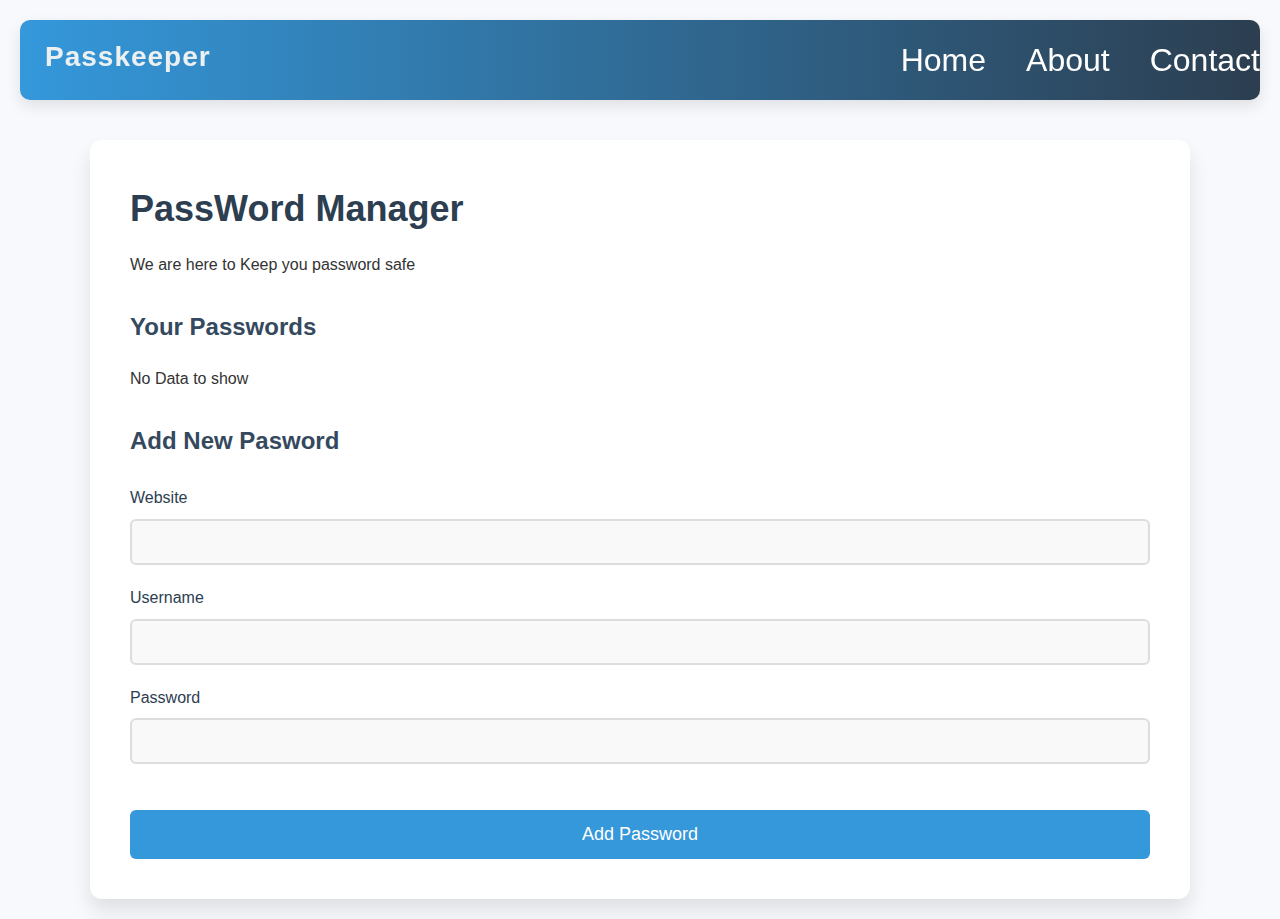
<file: index.html>
<!DOCTYPE html>
<html lang="en">
<head>
    <meta charset="UTF-8">
    <meta name="viewport" content="width=device-width, initial-scale=1.0">
    <title>Pass Keeper</title>
    <link rel="stylesheet" href="style.css">
</head>
<body>
    
    <nav class="navbar">
        <ul class="options">
            <h1 id="logo">Passkeeper</h1>
            <!-- <h1>PassKeeper</h1> -->
                <li><a href="./home/index.html">Home</a></li>
                <li><a href="./about/index.html">About</a></li>
                <li><a href="./contact/index.html" >Contact</a></li>
                <li><a href="./generator/index.html">Generator</a></li>
           
        </ul>
    </nav>   <!-- nav ending-->

    <div class="container">
        <h1>PassWord Manager</h1>
        <p>We are here to Keep you password safe</p>
        <h2>Your Passwords</h2>
        <table>

            <tr>
                <th>website</th>
                <th>Username</th>
                <th>Passwords</th>
                <th>Delete</th>
            </tr>
         
            
            

        </table>
        
        <h2>Add New Pasword</h2>
        <form action="/submit" method="post">
            <label for="website">Website</label>
            <input type="text" id="website" name="website" required>
            <label for="username">Username</label>
            <input type="text" id="username">
            <label for="password">Password</label>
            <input type="password" id="password">
            <br>
            <input id="submitbtn" type="submit" value="Add Password">

        </form>

    </div>




    <script src="./app.js"></script>
</body>
</html>
</file>
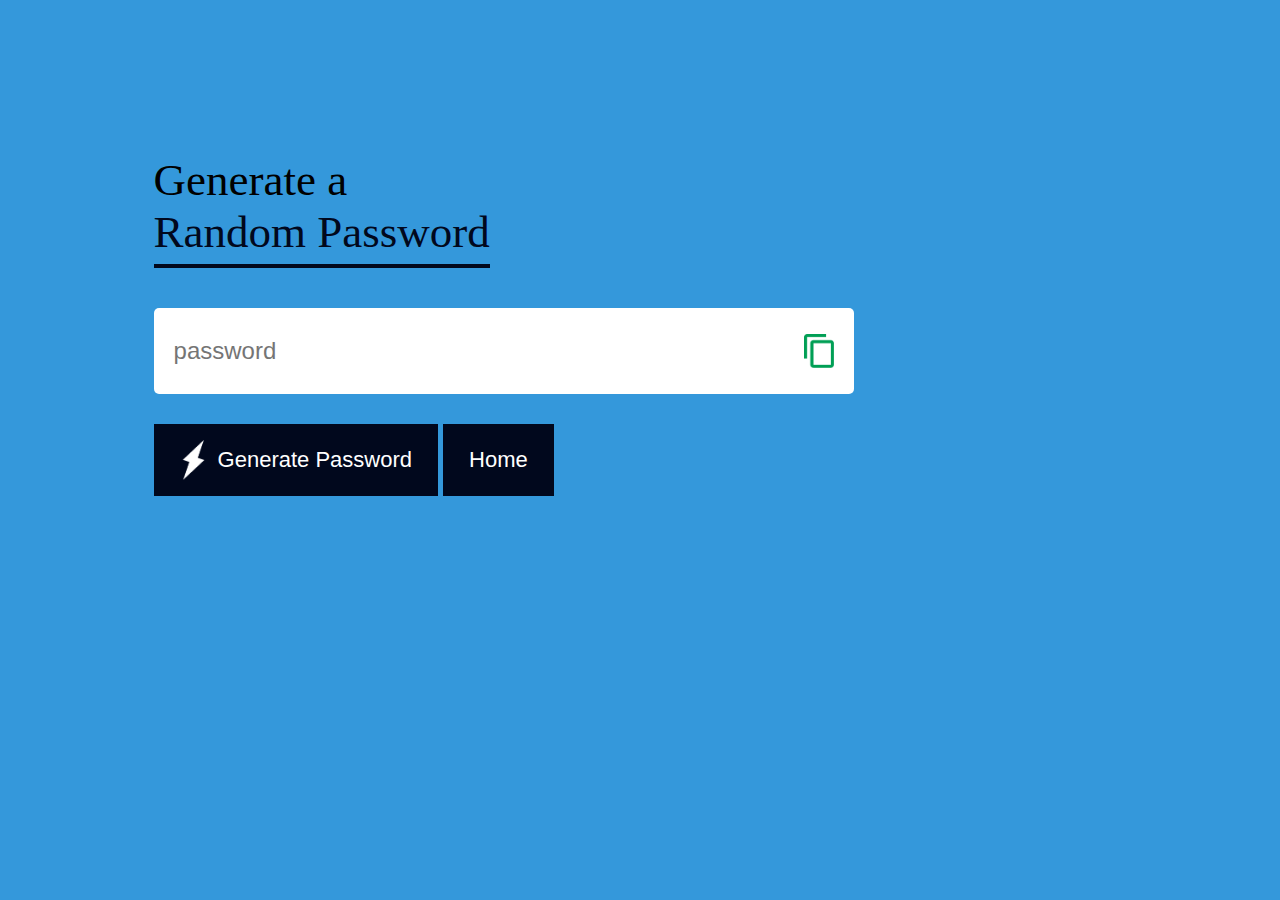
<file: generator/index.html>
<!DOCTYPE html>
<html lang="en">
<head>
    <meta charset="UTF-8">
    <meta name="viewport" content="width=device-width, initial-scale=1.0">
    <title>Document</title>
    <link rel="stylesheet" href="style.css">
</head>
<body>
    
    <div class="container">

        <h1>Generate a <br> <span>Random Password</span></h1>
        <div class="display">
            <input type="text" id="password" placeholder="password">
            <img id="copyimg" src="./copy.png" alt="copyimg">

        </div>
        <div class="btns">

            <button id="btn"> <img src="./generate.png" alt="">Generate Password</button>
            <button id="btn" ><a href="../home/index.html">Home</a></button>
        </div>

    </div>
    
    <script src="./app.js"></script>


</body>
</html>
</file>
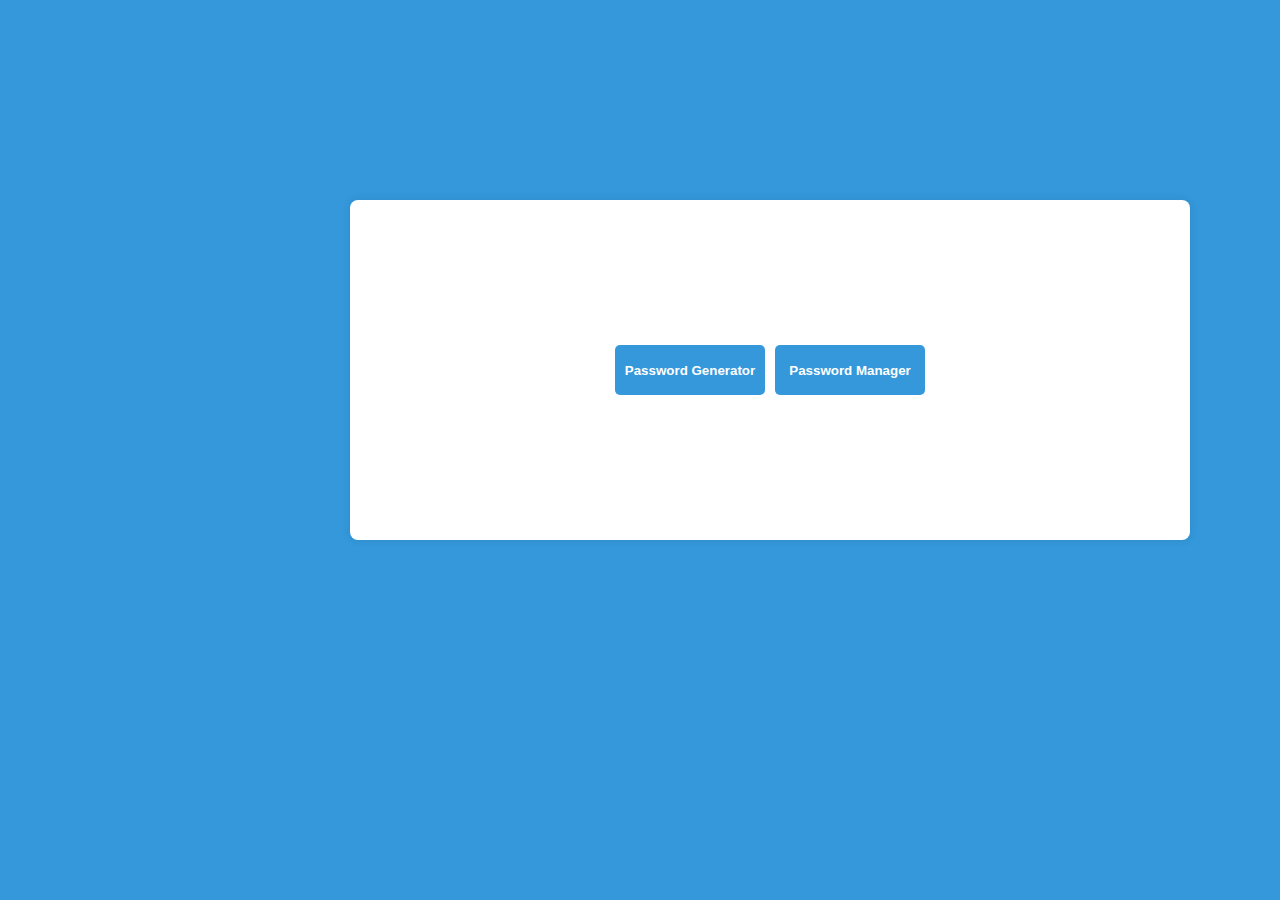
<file: home/index.html>
<!DOCTYPE html>
<html lang="en">
<head>
    <meta charset="UTF-8">
    <meta name="viewport" content="width=device-width, initial-scale=1.0">
    <title>Document</title>
    <style>
         body {
            font-family: Arial, sans-serif;
            margin: 0;
            padding: 0;
            background-color: #3498db;
            
        }
        .container {
            max-width: 800px;
            margin-left: 350px;
            margin-top: 200px;
            padding: 20px;
            background: white;
            box-shadow: 0px 0px 10px rgba(0, 0, 0, 0.1);
            border-radius: 8px;
            text-align: center;
            height: 300px;
            align-items: center;
            display: flex;
            justify-content: center;
        }

        .container button{
            margin: 5px;
            width: 150px;
            height: 50px;
            background-color: #3498db;
            border-radius: 5px;
            border: none;
        }

        button a{
            color: white;
            text-decoration: none;
            font-weight: bold;
        }

        .container button:hover{
            background-color: #012035;
            cursor: pointer;
        }
        
        
    </style>
</head>
<body>
    <div class="container">

        <button ><a href="../generator/index.html">Password Generator</a></button>
        <button><a href="../index.html">Password Manager</a></button>

    </div>
</body>
</html>
</file>
<file: generator/style.css>
*{
    margin: 0;
    padding: 0;
    box-sizing: border-box;
}

body{
    background-color: #3498db;
}

.container{
    margin: 12%;
    width: 90%;
    max-width: 700px;
}

.display{
    width: 100%;
    margin-top: 50px;
    margin-bottom: 30px;
    background: #fff;
    color: #333;
    display: flex;
    align-items: center;
    justify-content: space-between;
    padding: 26px  20px;
    border-radius: 5px;
}

.container h1{
    font-weight: 500;
    font-size: 45px;
}

.container h1 span{
    color: #01081d;
    border-bottom: 4px solid #01081d;
    padding-bottom: 7px;
}

.display img{
    width: 30px;
    cursor: pointer;
}

.display input{
    border: 0;
    outline: 0;
    font-size: 24px;
}

button img{
    width: 28px;
    margin-right: 10px;

}

#btn:hover{
    background-color: #1c2d60;
    /* border: #01081d solid 4px; */
}

.container button{
    border: 0;
    outline: 0;
    background-color: #01081d;
    color: #fff;
    font-size: 22px;
    font-weight: 300;
    display: flex;
    align-items: center;
    justify-content: center;
    padding: 16px 26px;
    cursor: pointer;
}


.btns{
    display: flex;
    /* justify-content: space-between; */
    
}

#btn{
    margin-right: 5px;
}

.btns a{
    text-decoration: none;
    color: white;
}
</file>
<file: style.css>
/* Basic Reset */
* {
    margin: 0;
    padding: 0;
    box-sizing: border-box;
}

/* Body Styling */
body {
    font-family: 'Roboto', sans-serif;
    background-color: #f7f9fc; /* Light grayish-blue background */
    color: #333;
    line-height: 1.6;
    padding: 20px;
    margin: 0;
}

/* Navbar Styling */
#logo{
    margin-right: 650px;
    margin-top: 10px;
}

#logo:hover{
    color: #f39c12;
    cursor: pointer;
}

.navbar {
    background: linear-gradient(90deg, #3498db, #2c3e50); /* Blue gradient */
    padding: 5px 25px;
    display: flex;
    justify-content: space-between;
    align-items: center;
    position: sticky;
    top: 0;
    width: 100%;
    z-index: 1000;
    border-radius: 10px;
    box-shadow: 0 6px 15px rgba(0, 0, 0, 0.1);
    transition: background-color 0.3s ease-in-out;
}

.navbar h1 {
    color: #ecf0f1;
    font-size: 28px;
    font-weight: 600;
    letter-spacing: 1px;
}

.navbar ul {
    list-style-type: none;
    display: flex;
    gap: 40px;
    margin-left: auto;
}

.navbar li {
    color: #ecf0f1;
    font-size: xx-large;
    cursor: pointer;
    position: relative;
    font-weight: 500;
    margin-top: 10px;
    border-bottom: 5px solid transparent;
    transition: transform 0.3s ease, color 0.3s ease, letter-spacing 0.3s ease;
}

.navbar li a{
    text-decoration: none;
    color: white;
}

.navbar li a:hover{
    color: #f39c12; /* Hover color */
    transform: translateY(-4px); /* Slight lift on hover */
    letter-spacing: 1px; /* Letter spacing on hover */
}

/* Underline effect on hover */
.navbar li::after {
    content: "";
    position: absolute;
    width: 0;
    height: 3px;
    background-color: #f39c12;
    bottom: 0;
    left: 50%;
    transition: width 0.3s ease, left 0.3s ease;
}

.navbar li:hover::after {
    width: 100%;
    left: 0;
}

/* Container Styling */
.container {
    background-color: #ffffff;
    padding: 40px;
    margin-top: 40px;
    border-radius: 12px;
    box-shadow: 0 12px 20px rgba(0, 0, 0, 0.1);
    max-width: 1100px;
    margin-left: auto;
    margin-right: auto;
}

/* Heading Styles */
h1, h2 {
    color: #2c3e50;
}

h1 {
    font-size: 36px;
    margin-bottom: 15px;
    font-weight: 600;
}

h2 {
    font-size: 24px;
    margin-top: 30px;
    margin-bottom: 20px;
    color: #34495e;
}

/* Table Styling */
table {
    width: 100%;
    border-collapse: collapse;
    margin-top: 20px;
}

th, td {
    padding: 12px 18px;
    text-align: left;
    border-bottom: 2px solid #ecf0f1;
    font-size: 16px;
}

th {
    background-color: #3498db;
    color: white;
    font-weight: 500;
}

tr:hover {
    background-color: #ecf0f1;
}

/* Form Styling */
form {
    margin-top: 25px;
    display: flex;
    flex-direction: column;
}

label {
    font-size: 16px;
    margin-bottom: 8px;
    color: #2c3e50;
}

input[type="text"], input[type="password"] {
    padding: 12px;
    margin-bottom: 20px;
    border: 2px solid #ddd;
    border-radius: 6px;
    font-size: 16px;
    width: 100%;
    background-color: #f9f9f9;
    transition: border 0.3s ease, background-color 0.3s ease;
}

input[type="text"]:focus, input[type="password"]:focus {
    border-color: #3498db;
    background-color: #fff;
}

input[type="submit"] {
    background-color: #3498db;
    color: white;
    padding: 14px 18px;
    border: none;
    border-radius: 6px;
    font-size: 18px;
    font-weight: 500;
    cursor: pointer;
    transition: background-color 0.3s ease, transform 0.3s ease;
}

input[type="submit"]:hover {
    background-color: #2980b9;
    transform: translateY(-2px);
}

/* Mobile-Friendly Styling */
@media (max-width: 768px) {
    .navbar {
        flex-direction: column;
        align-items: center;
        padding: 15px;
    }

    .navbar ul {
        flex-direction: column;
        gap: 20px;
        margin-top: 20px;
    }

    .navbar li {
        font-size: 20px;
    }

    .container {
        padding: 20px;
    }

    h1 {
        font-size: 28px;
    }

    h2 {
        font-size: 22px;
    }

    table th, table td {
        font-size: 14px;
    }
}

/* Button Styles */
button {
    background-color: #3498db;
    color: white;
    padding: 12px 18px;
    border: none;
    border-radius: 6px;
    font-size: 16px;
    cursor: pointer;
    transition: background-color 0.3s ease, transform 0.3s ease;
}

button:hover {
    background-color: #2980b9;
    transform: translateY(-2px);
}

/* Add Extra Spacing for Layout */
section {
    margin-bottom: 40px;
}

.password-cell {
    display: flex;
    align-items: center;  /* Aligns password and icon vertically */
    gap: 8px;  /* Adds space between the password and the icon */
}

.eyeiconcss{
    width: 25px;
    /* padding: 10px 0; */
    border: 0;
    outline: 0;
    font-size: 5px;
    color: blue;
    margin-top: 4px;
    cursor: pointer;
}
</file>
